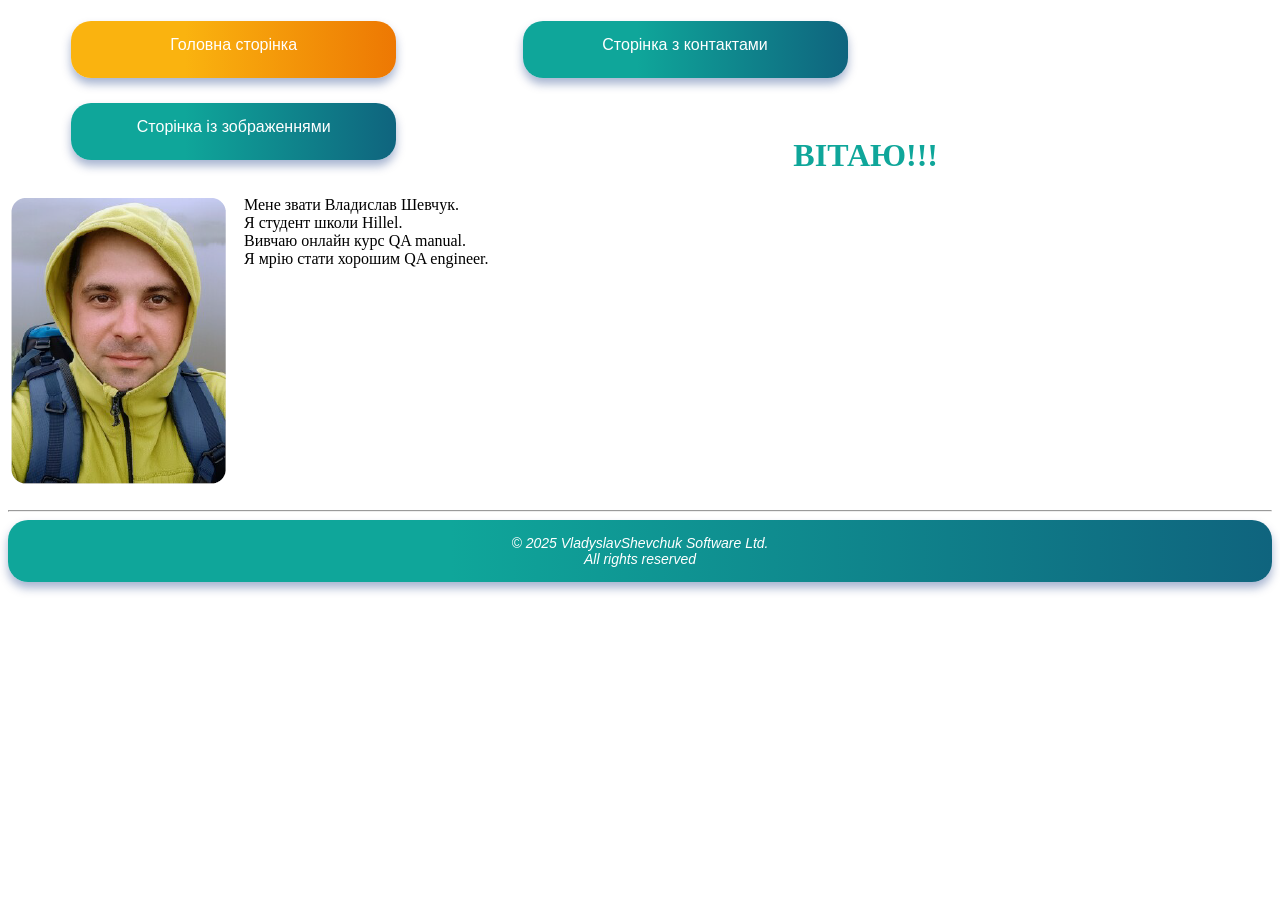
<file: index.html>
<!DOCTYPE html>
<html>
<head>
	<meta charset="utf-8">
	<meta name="viewport" content="width=device-width, initial-scale=1">
	<title>Головна сторінка</title>
<link rel="stylesheet" type="text/css" href="style.css">
</head>
<body>
<div  class="menu_up">Головна сторінка</div>
<a href="pages\contact.html" class="action-button1">Cторінка з контактами</a>
<a href="pages\gallery.html" class="action-button1">Сторінка із зображеннями</a>
<br> <br> <br> <br> <br> <br>
<h1>ВІТАЮ!!!</h1>
<style>
h1 {
  color: rgb(15,166,154);
  text-align: center; 
}
</style>
<img src="photo\myfoto.png" alt="myfoto" align="left" />
&nbsp;&nbsp;&nbsp;&nbsp;Мене звати Владислав Шевчук.<br>
&nbsp;&nbsp;&nbsp;&nbsp;Я студент школи Hillel. <br>
&nbsp;&nbsp;&nbsp;&nbsp;Вивчаю онлайн курс QA manual. <br>
&nbsp;&nbsp;&nbsp;&nbsp;Я мрію стати хорошим QA engineer. <br><br>
<br> <br> <br> <br> <br> <br> <br> <br> <br> <br> <br> <br>
<hr> 
<div  class="menu_down">
<i> © 2025 VladyslavShevchuk Software Ltd. <br> All rights reserved</i>
</div> 
</body>
</html>
</file>
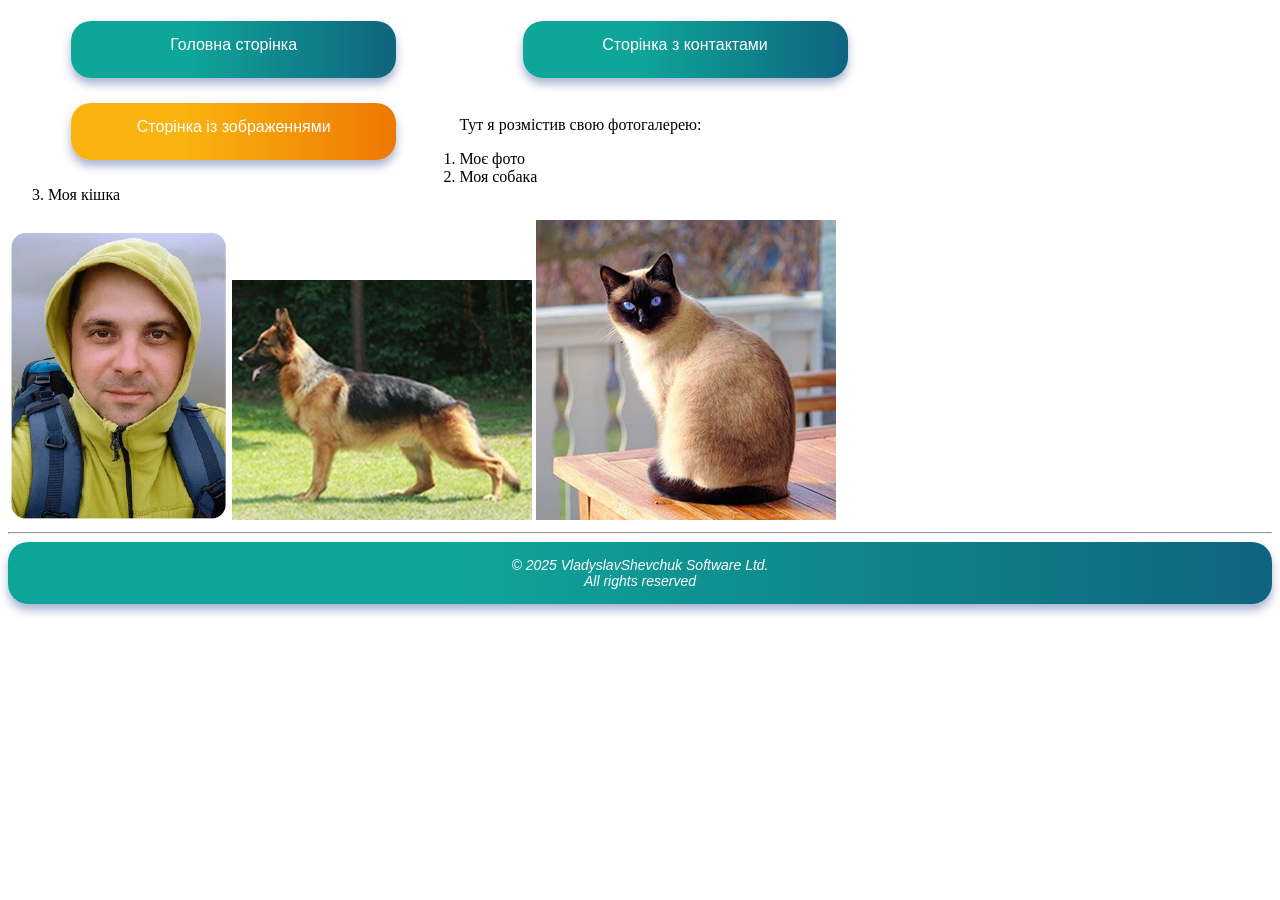
<file: pages/gallery.html>
<!DOCTYPE html>
<html>
<head>
	<meta charset="utf-8">
	<meta name="viewport" content="width=device-width, initial-scale=1">
	<title>Сторінка із зображеннями</title>
	<link rel="stylesheet" type="text/css" href="../style.css">
</head>
<body>
<a href="..\index.html" class="action-button1">Головна сторінка</a> 
<a href="contact.html" class="action-button1">Cторінка з контактами</a> 

<div  class="menu_up"> Сторінка із зображеннями </div>
<br> <br> <br> <br> <br> <br>
Тут я розмістив свою фотогалерею:
<ol>
	<li>Моє фото</li>
	<li>Моя собака</li>
	<li>Моя кішка</li>
</ol>

<img src="..\photo\myfoto.png" alt="myfoto" />
<img src="..\photo\dog.png" alt="dog" />
<img src="..\photo\cat.png" alt="cat" />

<hr> 
<div  class="menu_down">
 <i> © 2025 VladyslavShevchuk Software Ltd. <br> All rights reserved</i>
</div> 
</body>
</html>
</file>
<file: style.css>
.menu_up  {    
        box-shadow: 0 0 0 0 rgba(0, 40, 120, 0);
        background: rgb(250,179,15);
        background: linear-gradient(90deg, rgba(250,179,15,1) 35%, rgba(237,120,3,1) 100%);;
        text-decoration: none;
                width:325px;
        height:27px;	
        position: relative;
	padding:15px 0px;
        margin: 1% 5% 1% 5%;
        float: left;
	border-radius: 20px;
	font-family: 'Roboto', sans-serif;
	font-size: 16px;
	color: #FFF;
        text-align: center;
        box-shadow: 0 6px 10px 0 rgba(0, 40, 120, .35);
        transition: .5s;


}

.action-button1:hover 
{
        box-shadow: 0 0 0 0 rgba(0, 40, 120, 0);
        background: rgb(250,179,15);
        background: linear-gradient(90deg, rgba(250,179,15,1) 35%, rgba(237,120,3,1) 100%);;
        text-decoration: none;
}
.action-button1
{
        width:325px;
        height:27px;	
        position: relative;
	padding:15px 0px;
        margin: 1% 5% 1% 5%;
        float: left;
	border-radius: 20px;
	font-family: 'Roboto', sans-serif;
	font-size: 16px;
	color: #FFF;
	text-decoration: none;
        text-align: center;
        background: rgb(15,166,154);
        background: linear-gradient(90deg, rgba(15,166,154,1) 35%, rgba(15,100,126,1) 100%);
        box-shadow: 0 6px 10px 0 rgba(0, 40, 120, .35);
        transition: .5s;
}

.menu_down  {    
	padding:15px 0px;    
	border-radius: 20px;
	font-family: 'Roboto', sans-serif;
	font-size: 14px;
	color: #FFF;
	text-decoration: none;
        text-align: center;
        background: rgb(15,166,154);
        background: linear-gradient(90deg, rgba(15,166,154,1) 35%, rgba(15,100,126,1) 100%);
        box-shadow: 0 6px 10px 0 rgba(0, 40, 120, .35);
        transition: .5s;
}
</file>
